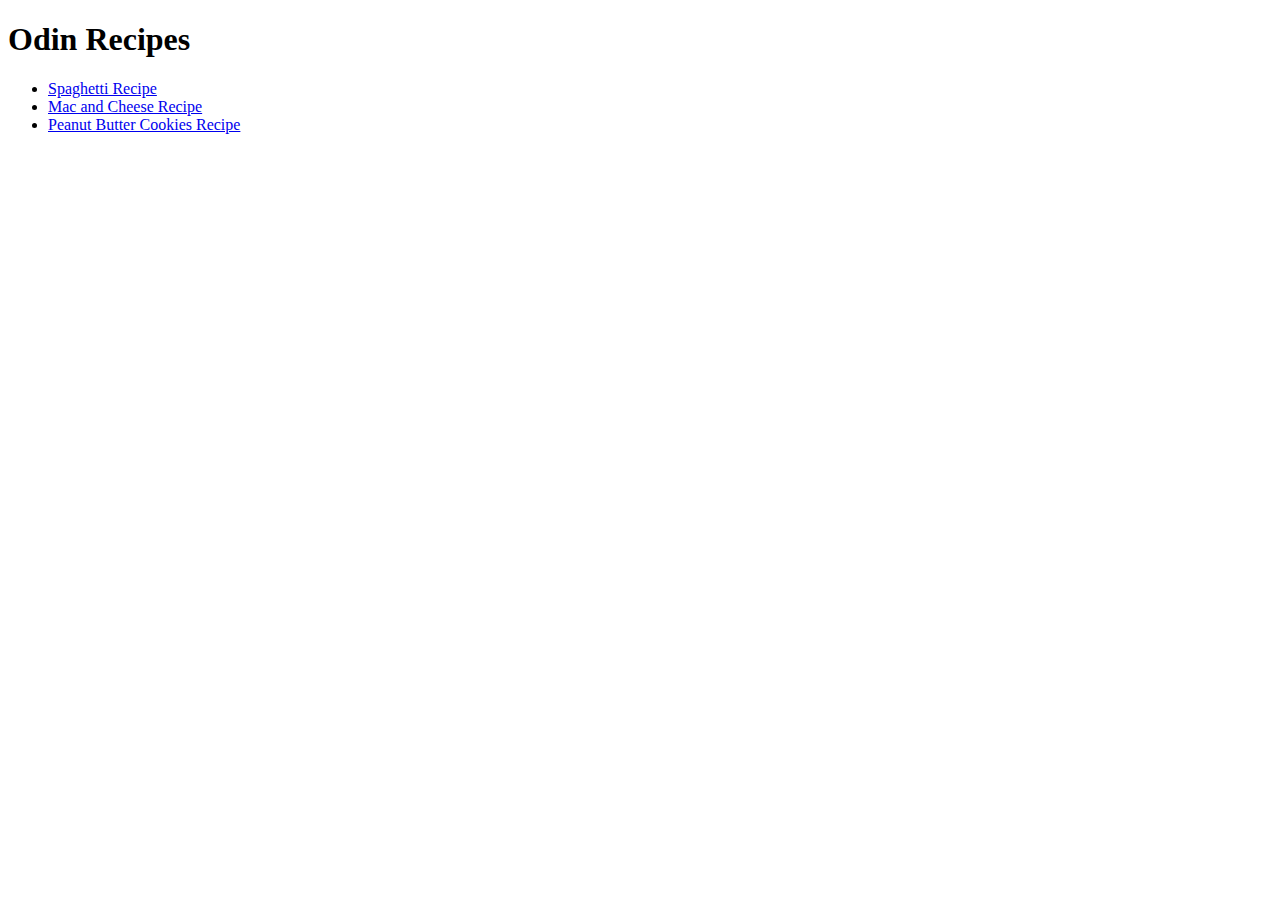
<file: index.html>
<!DOCTYPE html>
<html lang="en">
<head>
    <meta charset="UTF-8">
    <meta http-equiv="X-UA-Compatible" content="IE=edge">
    <meta name="viewport" content="width=device-width, initial-scale=1.0">
    <title>Odin-Recipes</title>
</head>
<body>
    <h1>Odin Recipes</h1>   
    <ul><li><a href="./recipes/spaghetti.html">Spaghetti Recipe</a></li><li><a href="./recipes/macandcheese.html">Mac and Cheese Recipe</a></li><li><a href="./recipes/peanutbuttercookies.html">Peanut Butter Cookies Recipe</a></li></ul>
</body>
</html>
</file>
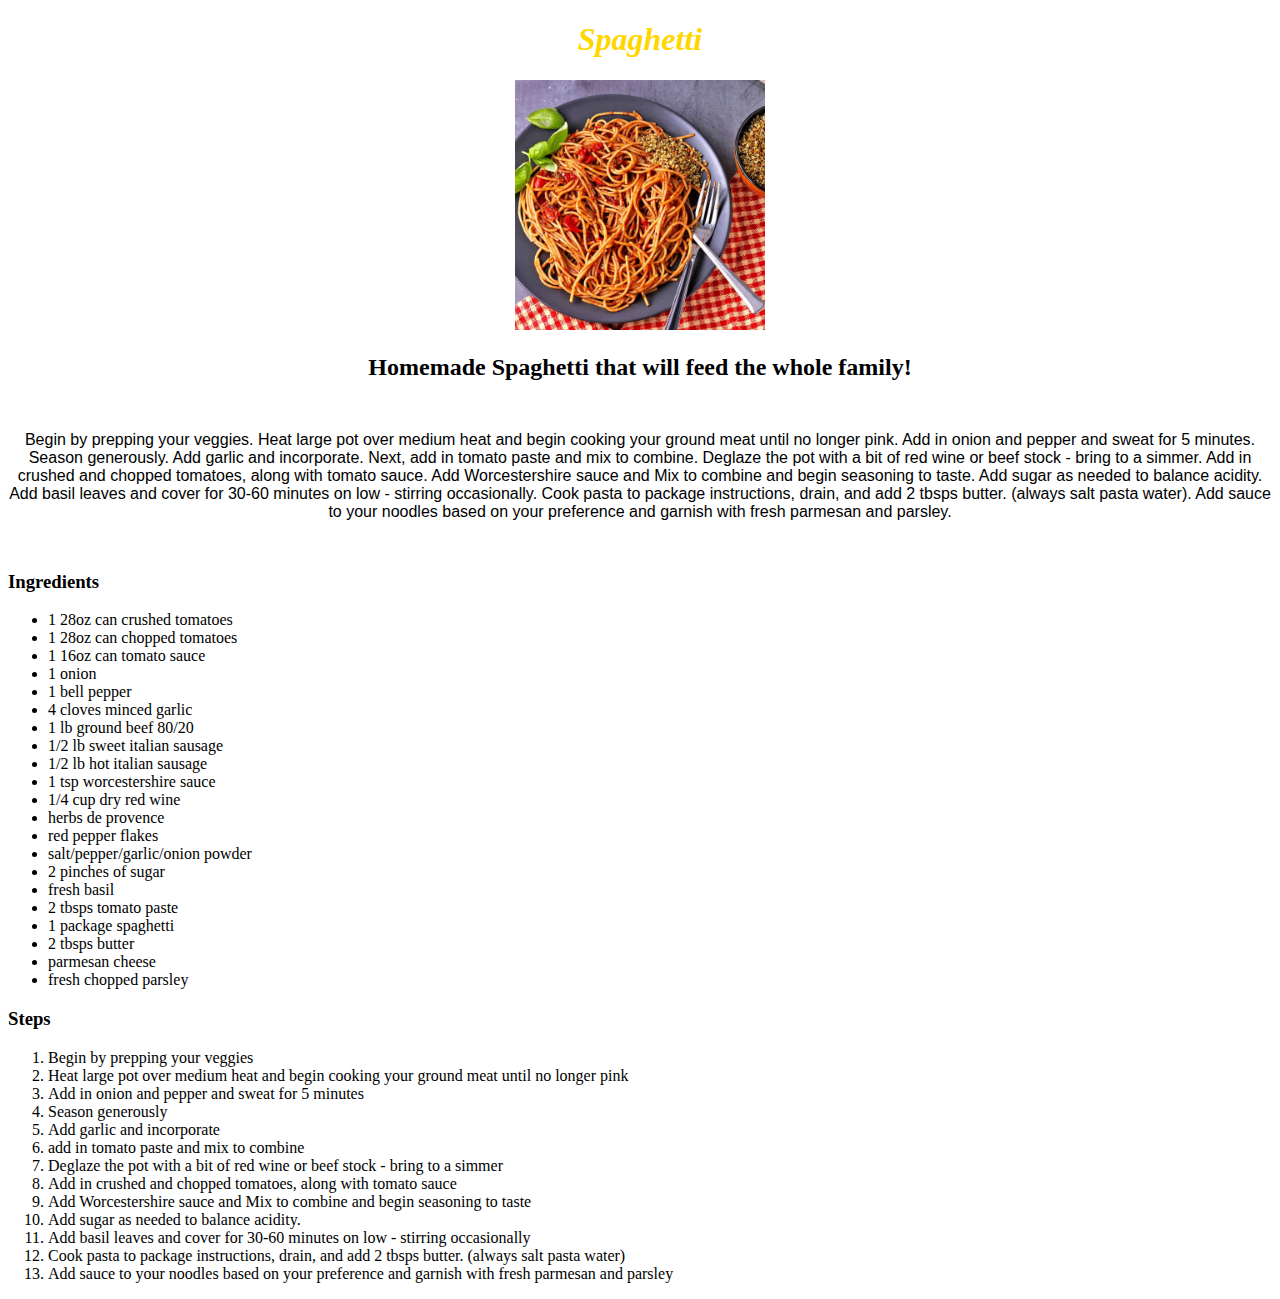
<file: recipes/spaghetti.html>
<!DOCTYPE html>
<html lang="en">
<head>
    <link rel="stylesheet" href="spaghetti.css">
    <meta charset="UTF-8">
    <meta http-equiv="X-UA-Compatible" content="IE=edge">
    <meta name="viewport" content="width=device-width, initial-scale=1.0">
    <title>Spaghetti</title>
</head>
<body>
    <h1 class="title">Spaghetti</h1>
    <center><img class="pic" src="images/spaghetti.jpg"></center>
    <h2 class="title2">Homemade Spaghetti that will feed the whole family!</h2>
    <p class="desc">Begin by prepping your veggies. Heat large pot over medium heat and begin cooking your ground meat until no longer pink. Add in onion and pepper and sweat for 5 minutes. Season generously. Add garlic and incorporate. Next, add in tomato paste and mix to combine. Deglaze the pot with a bit of red wine or beef stock - bring to a simmer. Add in crushed and chopped tomatoes, along with tomato sauce. Add Worcestershire sauce and Mix to combine and begin seasoning to taste. Add sugar as needed to balance acidity. Add basil leaves and cover for 30-60 minutes on low - stirring occasionally. Cook pasta to package instructions, drain, and add 2 tbsps butter. (always salt pasta water). Add sauce to your noodles based on your preference and garnish with fresh parmesan and parsley.
    </p>
    <h3>Ingredients</h3>
    <ul><li>1 28oz can crushed tomatoes</li>
    <li>1 28oz can chopped tomatoes</li>
    <li>1 16oz can tomato sauce</li>
    <li>1 onion</li>
    <li>1 bell pepper</li>
    <li>4 cloves minced garlic</li>
    <li>1 lb ground beef 80/20</li>
    <li>1/2 lb sweet italian sausage</li>
    <li>1/2 lb hot italian sausage</li><li>1 tsp worcestershire sauce</li>
    <li>1/4 cup dry red wine</li>
    <li>herbs de provence</li>
    <li>red pepper flakes</li>
    <li>salt/pepper/garlic/onion powder</li>
    <li>2 pinches of sugar</li><li>fresh basil</li>
    <li>2 tbsps tomato paste</li>
    <li>1 package spaghetti</li>
    <li>2 tbsps butter</li><li>parmesan cheese</li>
    <li>fresh chopped parsley</li></ul>
    <h3>Steps</h3>
    <ol><li>Begin by prepping your veggies</li>
    <li>Heat large pot over medium heat and begin cooking your ground meat until no longer pink</li>
    <li>Add in onion and pepper and sweat for 5 minutes</li>
    <li>Season generously</li>
    <li>Add garlic and incorporate</li><li>add in tomato paste and mix to combine</li>
    <li>Deglaze the pot with a bit of red wine or beef stock - bring to a simmer</li>
    <li>Add in crushed and chopped tomatoes, along with tomato sauce</li>
    <li>Add Worcestershire sauce and Mix to combine and begin seasoning to taste</li>
    <li>Add sugar as needed to balance acidity.</li>
    <li>Add basil leaves and cover for 30-60 minutes on low - stirring occasionally</li>
    <li>Cook pasta to package instructions, drain, and add 2 tbsps butter. (always salt pasta water)</li>
    <li>Add sauce to your noodles based on your preference and garnish with fresh parmesan and parsley</li></ol>
</body>
</html>
</file>
<file: recipes/spaghetti.css>
/* spaghetti.css */

.title {
    color: gold;
    text-align: center;
    font-style: italic;
}

.pic {
    height: auto;
    width: 250px;
}

.title2, .desc {
    text-align: center;
    margin-bottom: 50px;
}

.desc {
    font-family: 'Gill Sans', 'Gill Sans MT', Calibri, 'Trebuchet MS', sans-serif;
}
</file>
